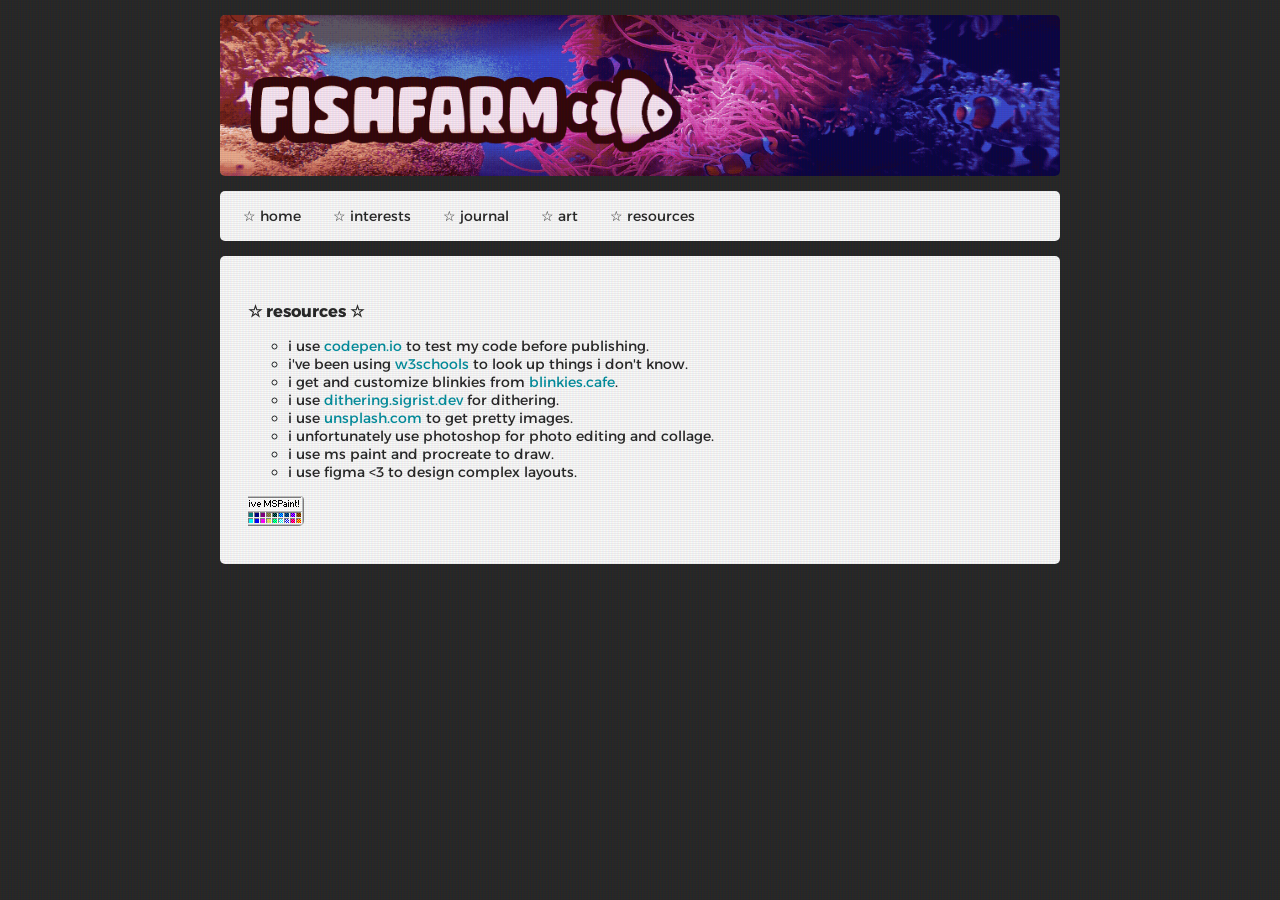
<file: resources.html>
<!DOCTYPE html>
<html>
  <head>
  
    <meta charset="UTF-8">
    <meta name="viewport" content="width=device-width, initial-scale=1.0">
    <title>fishfarm</title>
    <link href="/style.css" rel="stylesheet" type="text/css" media="all">
    <div class="crt"></div>
    
  </head>
    <link rel="icon" type="image/x-icon" href="/images/fishtrout.gif">
    

  <!-- visible stuff -->
  
<header><img src="/images/ffbanner.png" alt="fishfarmbanner" class="responsive"></header>
  
<nav class="navbar">
  <ul>
    <li><a href="https://fishfarm.neocities.org/">☆ home</a></li>
    <li><a href="https://fishfarm.neocities.org/interests">☆ interests</a></li>
    <li><a href="https://fishfarm.neocities.org/journal">☆ journal</a></li>
    <li><a href="https://fishfarm.neocities.org/art">☆ art</a></li>
    <li><a href="https://fishfarm.neocities.org/resources">☆ resources</a></li>
  </ul>
</nav>
  
<body>
    
<div class="box1 white">
    <h3><b>☆ resources ☆</b></h3>
    <ul style="list-style-type: circle;">
      <li>i use <a href="https://codepen.io/">codepen.io</a> to test my code before publishing.</li>
      <li>i've been using <a href="https://www.w3schools.com/">w3schools</a> to look up things i don't know.</li>
      <li>i get and customize blinkies from <a href="https://blinkies.cafe/">blinkies.cafe</a>.</li>
      <li>i use <a href="https://dithering.sigrist.dev/">dithering.sigrist.dev</a> for dithering.</li>
      <li>i use <a href="https://unsplash.com/">unsplash.com</a> to get pretty images.</li>
      <li>i unfortunately use photoshop for photo editing and collage.</li>
      <li>i use ms paint and procreate to draw.</li>
      <li>i use figma <3 to design complex layouts.</li>
    </ul>
      
    <marquee direction="right" scrolldelay="100"><font size="5">
      <img src="/images/buttons/2bon.gif">
      <img src="images/buttons/neo_webdesign.gif">
      <img src="/images/buttons/a42.png">
      <img src="/images/buttons/blinkiesCafe-badge.gif">
      <a href="https://hillhouse.neocities.org/journal/notes/palestine/"><img src="/images/buttons/bufreepalestine.gif"></a>
      <a href="https://crouton.net/"><img src="/images/buttons/crouton.png"></a>
      <img src="/images/buttons/neocitiespink.gif">
      <img src="/images/buttons/mspaint.gif">
    </font></marquee>
    
</div>

</body>
</file>
<file: style.css>
/* font imports */
@import 'https://fonts.googleapis.com/css?family=Alexandria';
@import url('https://fonts.googleapis.com/css2?family=Walter+Turncoat&display=swap');

/* common stuff */
body {
  background-color: #272727;
  color: #272727;
  font-family: "Alexandria", Verdana;
  font-size: 14px;
  margin: 0 auto;
  max-width: 60em;
  background-image: url("https://fishfarm.neocities.org/images/ocean2.jpg");
  background-repeat: no-repeat;
  background-size: cover;
  cursor: url("https://fishfarm.neocities.org/images/cursor/cursordefault.ico"), auto;
}
  
header {
  background-color: #263d36;
  background: url(/fishfarmbanner2.gif)
  background-position: center top;
  background-size: auto;
  margin: 15px auto;
  line-height: 0;
  padding: 0vw 0em;
  text-align: center;
  border: 0px solid Black;
  border-radius: 5px;
}

img {
  border-radius: 5px;
}

 .responsive {
  width: 100%;
  height: 100%;
}

.small {
  margin-top: 2px
}

.dotted {
  border-top: 1px dotted #bbb;
}

/* accentcolor */
a {
  color: #008f9f;
  text-decoration: none;
}

/* navbar */
.navbar {
  background-color: #fbfbfb;
  border: 0px solid Black;
  border-radius: 5px;
  display: flex;
  align-items: center;
    margin: 0px;
    margin-right: 0px;
    margin-left: 0px;
}

  .navbar a {
    color: #272727;
  }

  .navbar ul {
    margin: 0;
    padding: 0;
    padding: 0em 0em 0em 0.5em;
    list-style-type: none;
    display: flex;
    align-items:center;
  }

  .navbar ul li a {
   color: #272727;
    padding: 16px;
    display: block;
  }

  .navbar ul a:hover,
  .navbar ul a:focus {
    color: #008f9f;
    font-weight: bold;
   }

/* boxes */
.box1 {
  display: block;
  position: relative;
  border: 0px solid Black;
  background-color: #fbfbfb;
  border-radius: 5px;
  padding: 2em 2em 2em 2em;
  margin: 15px;
  margin-left: 0%;
  margin-right: 0%;
  overflow: auto;
}

.b1 {
    display:inline-block;
    position: relative;
    margin: 0px;
    float:left;
    width: calc(70% - 10px);
    border: 0px solid Black;
    overflow: auto;
}

/* smallscrollbox */
.b2 {
    display:inline-block;
    padding: 1em 1em 1em 1em;
    border-radius: 5px;
    position: relative;
    margin: 0px;
    float: right;
    width: calc(23% - 10px);
    height:160px;
    border: 1px solid lightgray;
    background-image: url("https://fishfarm.neocities.org/images/dotgrid2.jpg");
    background-size: 200%;
    overflow: auto;
    box-shadow: 5px 5px 10px 0px lightgray;
}

/* blogbox */
#b4 {
    display: block;
  position: relative;
  border: 1px dotted #737373;
  background-color: #f0f0f0;
  border-radius: 5px;
  padding: 2em 2em 1em 2em;
  margin: 15px;
  margin-left: 0%;
  margin-right: 0%;
  overflow: auto;
  background-size: auto;
}

/* music box */
.b5 {
    display:inline-block;
    background-color: #fbfbfb;
    border-radius: 5px;
    padding: 0em 1em 1em 1em;
    position: relative;
    font-family: "Walter Turncoat", sans-serif;
    margin: 0px;
    float: left;
    width: 300px;
    height: 80px;
    overflow: hide;
}

.audioplayer {
  border-radius: 20px;
}

.text {
  font-family: "Walter Turncoat", sans-serif;
  line-height: 1.3;
  font-size: 16px;
}

#fontButton {
  font-family: "Alexandria", Verdana;
  position: relative;
  top: 7px;
  right: 0px;
  padding: 0.5em 1em 0.5em 1em;
  border-radius: 100px;
  margin: 0px;
  float: right;
}

/* animation */
   @keyframes float {
    0% {transform: translateY(0);}
    50% {transform: translateY(-20px);}
    100% {transform: translateY(0);}
     }
     
/* overlays */
  .bfish {
    position: absolute;
    width: 120px;
    height: 115px;
    right: 10%;
    top: 100px;
    z-index: 0;
    animation: float 3000ms;
    animation-timing-function: ease-in-out;
    animation-iteration-count: infinite;
    animation-direction: alternate;
}
    
  .ofish {
    position: absolute;
    width: 250px;
    height: 160px;
    right: 12%;
    top: 175px;
    z-index: 1;
    animation: float 3500ms;
    animation-timing-function: ease-in-out;
    animation-iteration-count: infinite;
    animation-direction: alternate;
}

.crt::before {
  content: " ";
  display: block;
  position: fixed;
  top: 0;
  left: 0;
  bottom: 0;
  right: 0;
  background: linear-gradient(rgba(16, 14, 14, 0) 50%, rgba(0, 0, 0, 0.05) 50%), linear-gradient(90deg, rgba(255, 0, 0, 0.05), rgba(0, 255, 0, 0.02), rgba(0, 0, 255, 0.05));
  z-index: 2;
  background-size: 100% 2px, 3px 100%;
  pointer-events: none;
}

.crt::after {
  content: " ";
  display: block;
  position: fixed;
  top: 0;
  left: 0;
  bottom: 0;
  right: 0;
  background: rgba(16, 14, 14, 0.05);
  opacity: 0;
  z-index: 2;
  pointer-events: none;
}

/* style-my-tootltips plugin, tooltip styling */
#s-m-t-tooltip{
	/* basic */
	max-width:300px;
	z-index:10;
	margin:24px 14px 7px 12px;
	/* style and design */
	padding:8px;
	background:#222; /* fallback if rgba not supported */
	background:rgba(0,0,0,0.8);
	-moz-border-radius:3px;
	-webkit-border-radius:3px;
	border-radius:3px;
	-moz-box-shadow:2px 2px 0 rgba(0,0,0,0.15),-1px -1px 0 rgba(255,255,255,0.3);
	-webkit-box-shadow:2px 2px 0 rgba(0,0,0,0.15),-1px -1px 0 rgba(255,255,255,0.3);
	box-shadow:2px 2px 0 rgba(0,0,0,0.15),-1px -1px 0 rgba(255,255,255,0.3);
	/* font */
	font-family:"Alexandria", Verdana, sans-serif;
	font-size:12px;
	line-height:16px;
	color:#fff;
}

/* modal setup */
#myImg {
  border-radius: 5px;
  cursor: pointer;
  transition: 0.3s;
}

#myImg:hover {opacity: 0.7;}

/* modal (background) */
.modal {
  display: none; /* hidden by default */
  position: fixed; /* stay in place */
  z-index: 3; /* sit on top */
  padding-top: 100px; /* location of the box */
  left: 0;
  top: 0;
  width: 100%; /* full width */
  height: 100%; /* full height */
  overflow: auto; /* enable scroll if needed */
  background-color: rgb(0,0,0); /* Fallback color */
  background-color: rgba(0,0,0,0.9); /* Black w/ opacity */
}

/* modal Content (image) */
.modal-content {
  margin: auto;
  display: block;
  width: 80%;
  max-width: 800px;
}

/* caption of Modal Image */
#caption {
  margin: auto;
  display: block;
  width: 80%;
  max-width: 700px;
  text-align: center;
  color: #ccc;
  padding: 10px 0;
  height: 150px;
}

/* add Animation */
.modal-content, #caption {  
  -webkit-animation-name: zoom;
  -webkit-animation-duration: 0.4s;
  animation-name: zoom;
  animation-duration: 0.4s;
}

@-webkit-keyframes zoom {
  from {-webkit-transform:scale(0)} 
  to {-webkit-transform:scale(1)}
}

@keyframes zoom {
  from {transform:scale(0)} 
  to {transform:scale(1)}
}

/* the close button */
.close {
  position: absolute;
  top: 15px;
  right: 35px;
  color: #f1f1f1;
  font-size: 40px;
  font-weight: bold;
  transition: 0.3s;
}

.close:hover,
.close:focus {
  color: #bbb;
  text-decoration: none;
  cursor: pointer;
}

/* 100% Image Width on Smaller Screens */
@media only screen and (max-width: 700px){
  .modal-content {
    width: 100%;
  }
}
</file>
